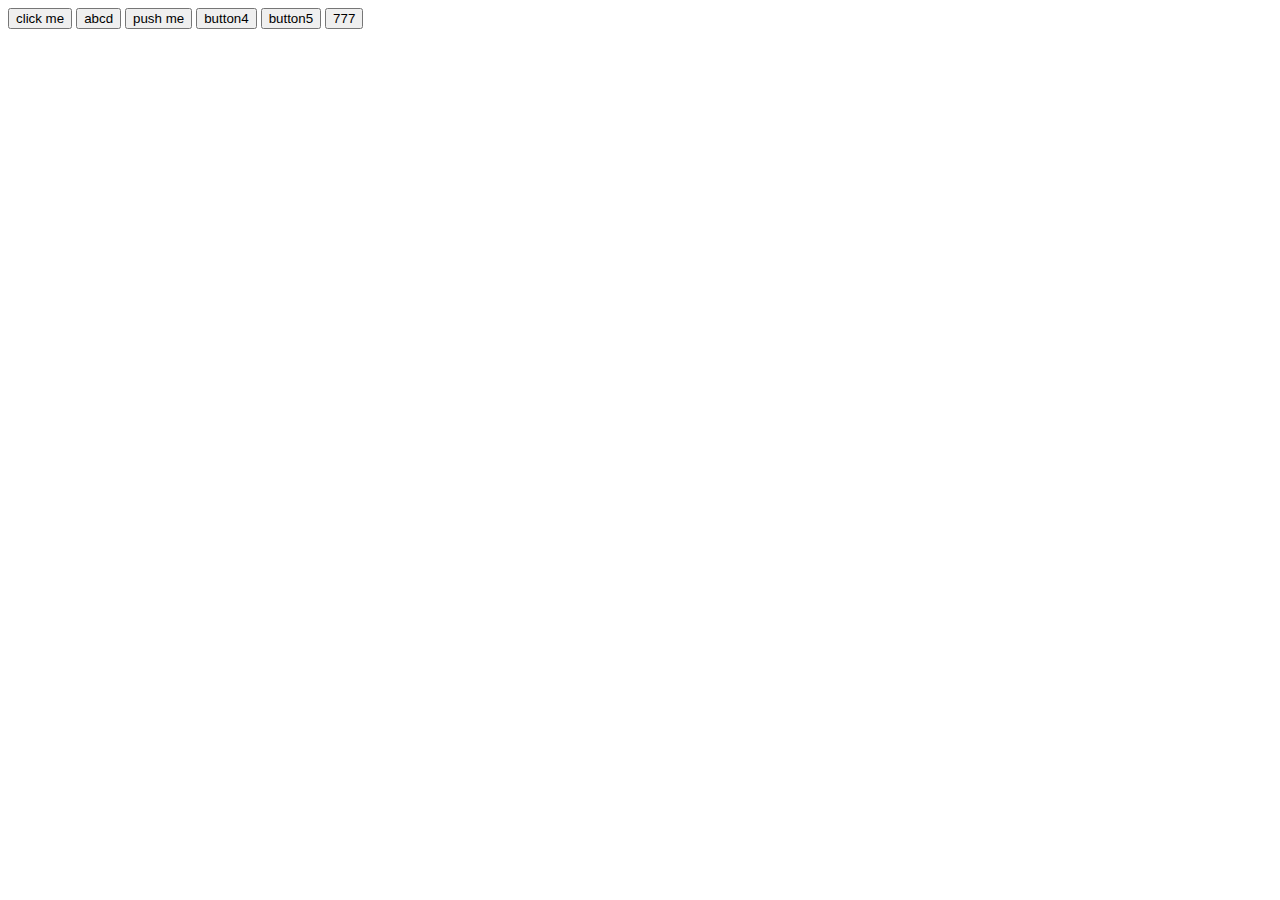
<file: index.html>
<!DOCTYPE html>
<html lang="en">
<head>
    <meta charset="UTF-8">
    <meta http-equiv="X-UA-Compatible" content="IE=edge">
    <meta name="viewport" content="width=device-width, initial-scale=1.0">
    <title>intro in the event</title>
</head>
<body>
    
<input id = "element" value="click me" type ="button" onclick="alert('привет')">


<button onclick="alert(this.innerHTML)">abcd</button>

<button id = 'push' >push me</button>


<button id = 'button4'>button4</button>

<button id ='button5'>button5</button>

<button id = 'button777'>777</button>
<script>
    function myFunction(){
        alert('hello')
    }
    //element.onclick = myFunction
    //element.onclick = null

    push.addEventListener('click', ()=> alert('push'))
  //  push.removeEventListener('click', )


  
  button4.onclick = function(event){
        alert(event.type + " " + event.currentTarget)
        alert(event.clientX + " "+ event.clientY)
  }


  button5.addEventListener("click", {
        handleEvent(event){
            alert(event.clientX + ' '+ event.clientY)
        }
  })

</script>


<script src="index.js"></script>

</body>
</html>
</file>
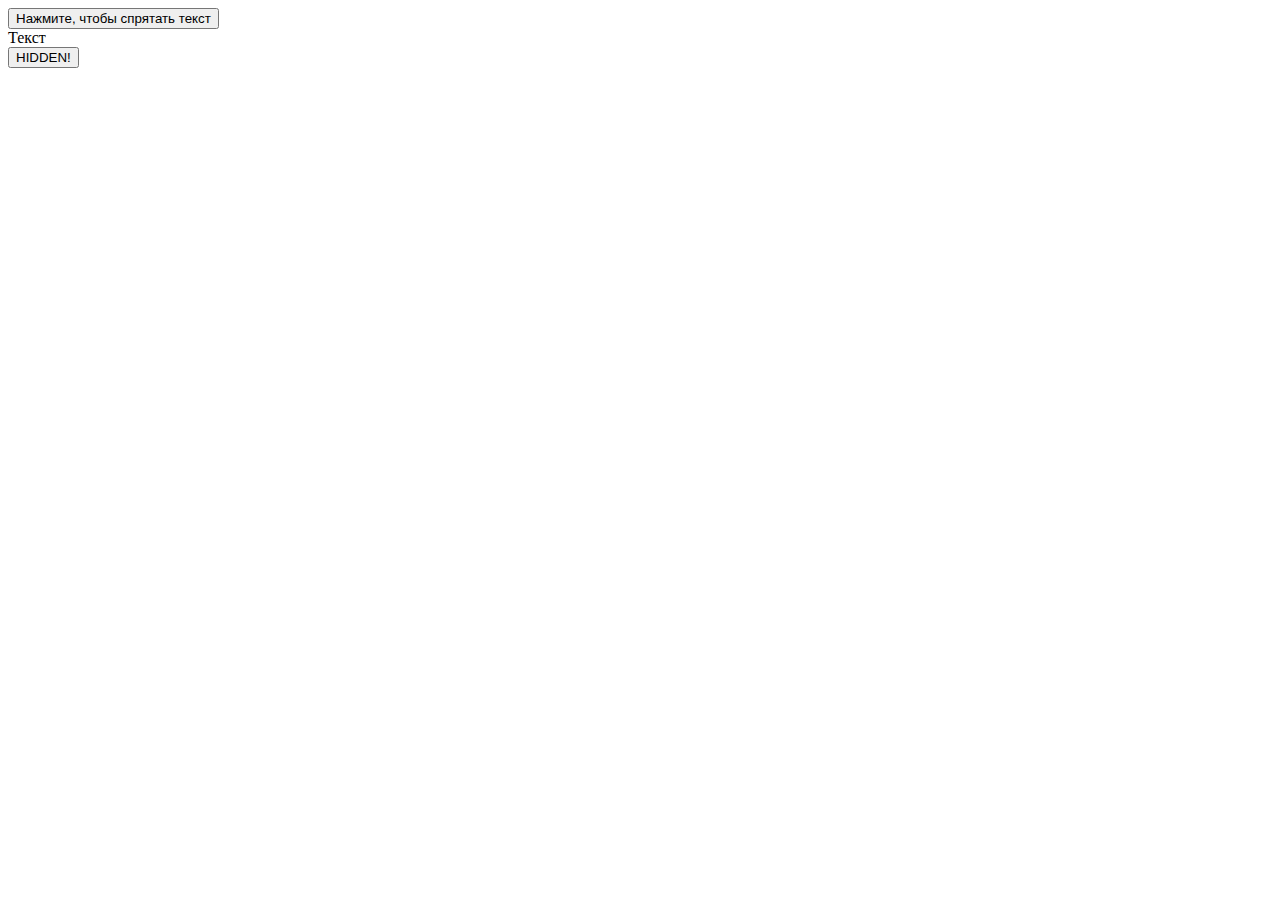
<file: tasks/1.html>
<!DOCTYPE html>
<html lang="en">
<head>
    <meta charset="UTF-8">
    <meta http-equiv="X-UA-Compatible" content="IE=edge">
    <meta name="viewport" content="width=device-width, initial-scale=1.0">
    <title>Document</title>
</head>
<body>

    <input type="button" id="hider" value="Нажмите, чтобы спрятать текст" />

    <div id="text">Текст</div>



<button onclick = "hidden= 'true'" >HIDDEN!</button>

<script>
    function f(){
        text.hidden = true
    }
    hider.onclick = f
</script>

</body>
</html>
</file>
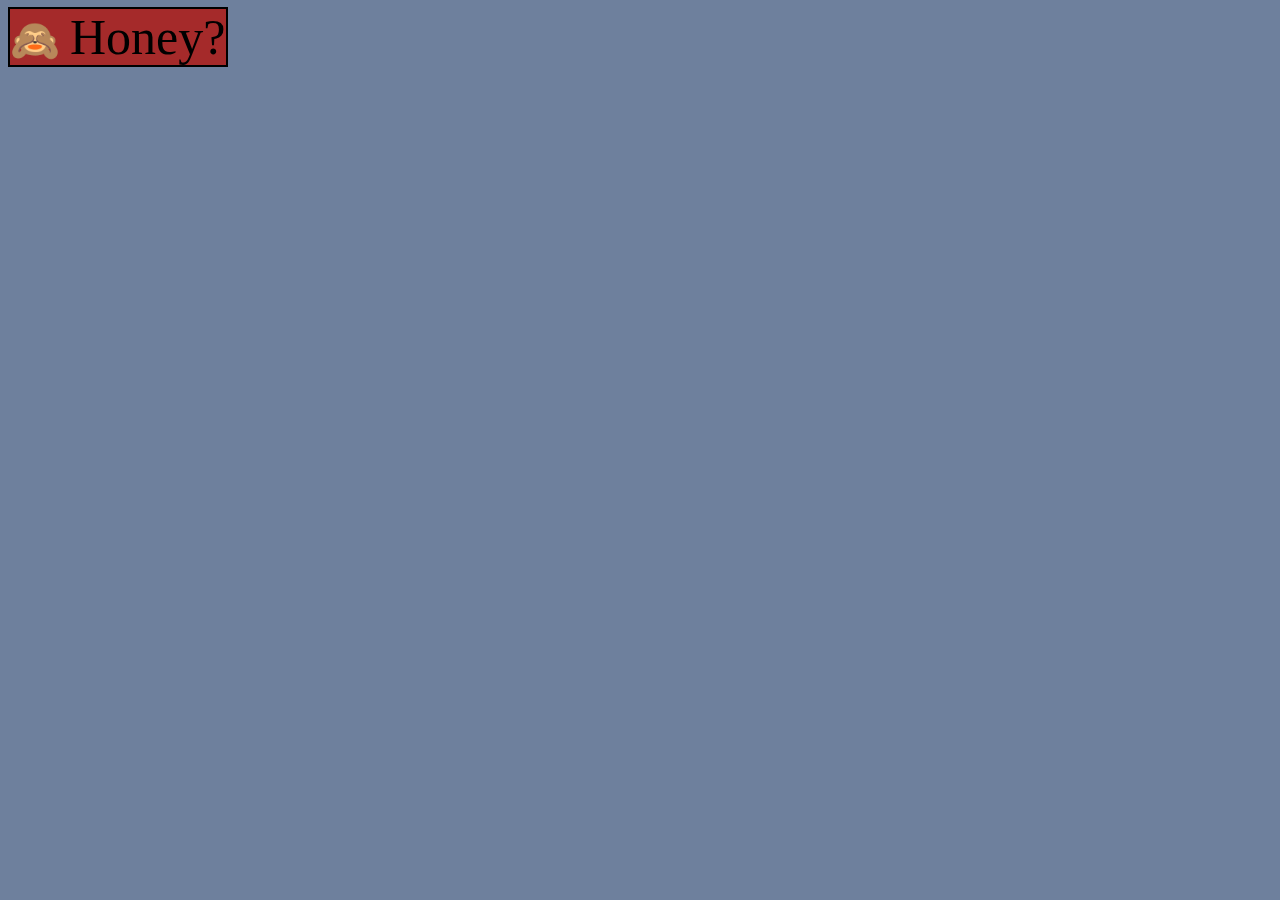
<file: tasks/2.html>
<!DOCTYPE html>
<html lang="en">

<head>
    <meta charset="UTF-8">
    <meta http-equiv="X-UA-Compatible" content="IE=edge">
    <meta name="viewport" content="width=device-width, initial-scale=1.0">
    <title>Menu</title>
</head>

<body style="background-color: rgb(110, 128, 157)">
    <style>
        

        .menu.open li {
            display: block;
        }

        .menu .title {
            cursor: pointer;
            font-size: 50px;
            background-color: brown;
            border: 2px solid #000000;

        }

        .menu .title::before {
            content: '🙈 ';
            font-size: 80%;
        }

        .menu.open .title::before {
            content: '🐵 ';
            font-size: 80%;
        }


        .meal{
            height: 20px;
            width: 150px;
            text-align: left;
            background-color: yellowgreen;
            border: 1px solid black;
            list-style-type: none;
            margin: 2px;
            display: none;
        }

        .button{
            
            left: 145px;
            position: absolute;
            opacity: 0.1;
            cursor: pointer;
        }

        
    </style>
    <div id='menu' class="menu">
        <span class="title">Honey?</span>
        <li class="meal">Apple-pie</li>
        <li class="meal">Coca-colla</li>
        <li class="meal">Orange-pie</li>
        <li class="meal">Coconut-cake 😬</li>
        <li class="meal">Honey!😊</li>
    </div>

    <script>
        let menu = document.getElementById('menu')
        let title = menu.querySelector('.title')

        title.onclick = function () {
            menu.classList.toggle('open')
        };

        let meals = document.querySelectorAll('.meal')
        for(let meal of meals){
            meal.insertAdjacentHTML("afterbegin",'<button class ="button">x</button>')
            meal.firstChild.onclick = () => meal.remove();
        }
    </script>
</body>

</html>
</file>
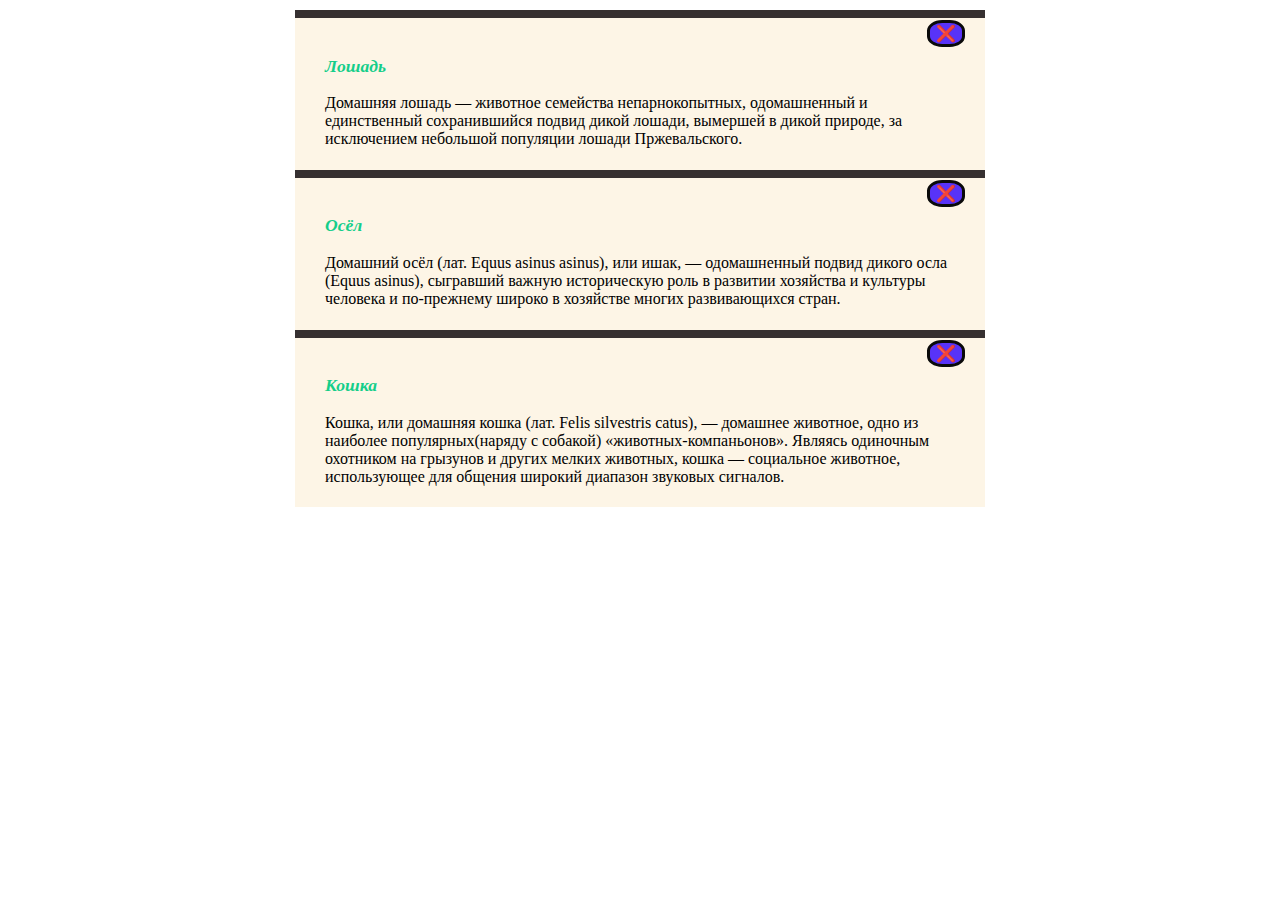
<file: tasks/4.html>
<!DOCTYPE html>
<html lang="en">

<head>
    <meta charset="UTF-8">
    <meta http-equiv="X-UA-Compatible" content="IE=edge">
    <meta name="viewport" content="width=device-width, initial-scale=1.0">
    <title>button</title>
    <link href="4style.css" rel="stylesheet">
</head>

<body>
    <div>
        <div class="pane">
            <h3>Лошадь</h3>
            <p>Домашняя лошадь — животное семейства непарнокопытных, одомашненный и единственный сохранившийся подвид
                дикой лошади, вымершей в дикой природе, за исключением небольшой популяции лошади Пржевальского.</p>
        </div>
        <div class="pane">
            <h3>Осёл</h3>
            <p>Домашний осёл (лат. Equus asinus asinus), или ишак, — одомашненный подвид дикого осла (Equus asinus),
                сыгравший важную историческую роль в развитии хозяйства и культуры человека и по-прежнему широко в
                хозяйстве многих развивающихся стран.</p>
        </div>
        <div class="pane">
            <h3>Кошка</h3>
            <p>Кошка, или домашняя кошка (лат. Felis silvestris catus), — домашнее животное, одно из наиболее
                популярных(наряду с собакой) «животных-компаньонов». Являясь одиночным охотником на грызунов и других
                мелких животных, кошка — социальное животное, использующее для общения широкий диапазон звуковых
                сигналов.</p>
        </div>
    </div>



    <script>
        let panes = document.querySelectorAll('.pane');
        for (let pane of panes) {
            pane.insertAdjacentHTML(
                "afterbegin", '<button class="remove-button">❌</button>')
            pane.firstChild.onclick = () => pane.remove();
        }
    </script>




</body>

</html>
</file>
<file: tasks/4style.css>
.remove-button {
    font-size: 100%;
    border:  solid rgb(10, 10, 10);
    border-radius: 40% 40% 40% 40%;
    background: border-box rgba(70, 30, 250, .9);
    cursor: pointer;
    position: absolute;
    top: 2px;
    right: 20px;
  }


  .pane{
    background: oldlace;
    padding: 20px 30px 20px;
    border-top: solid 8px rgb(54, 48, 48);
    position: relative;
  }


  p{
    margin: 0px;
    padding: 0 0 .1em;
  }

  h3{
    color: rgb(21, 206, 138);
    font-style: italic;
    font-size: 1.1em;
  }

  body{
    margin: 10px auto;
    width: 690px;

  }
</file>
